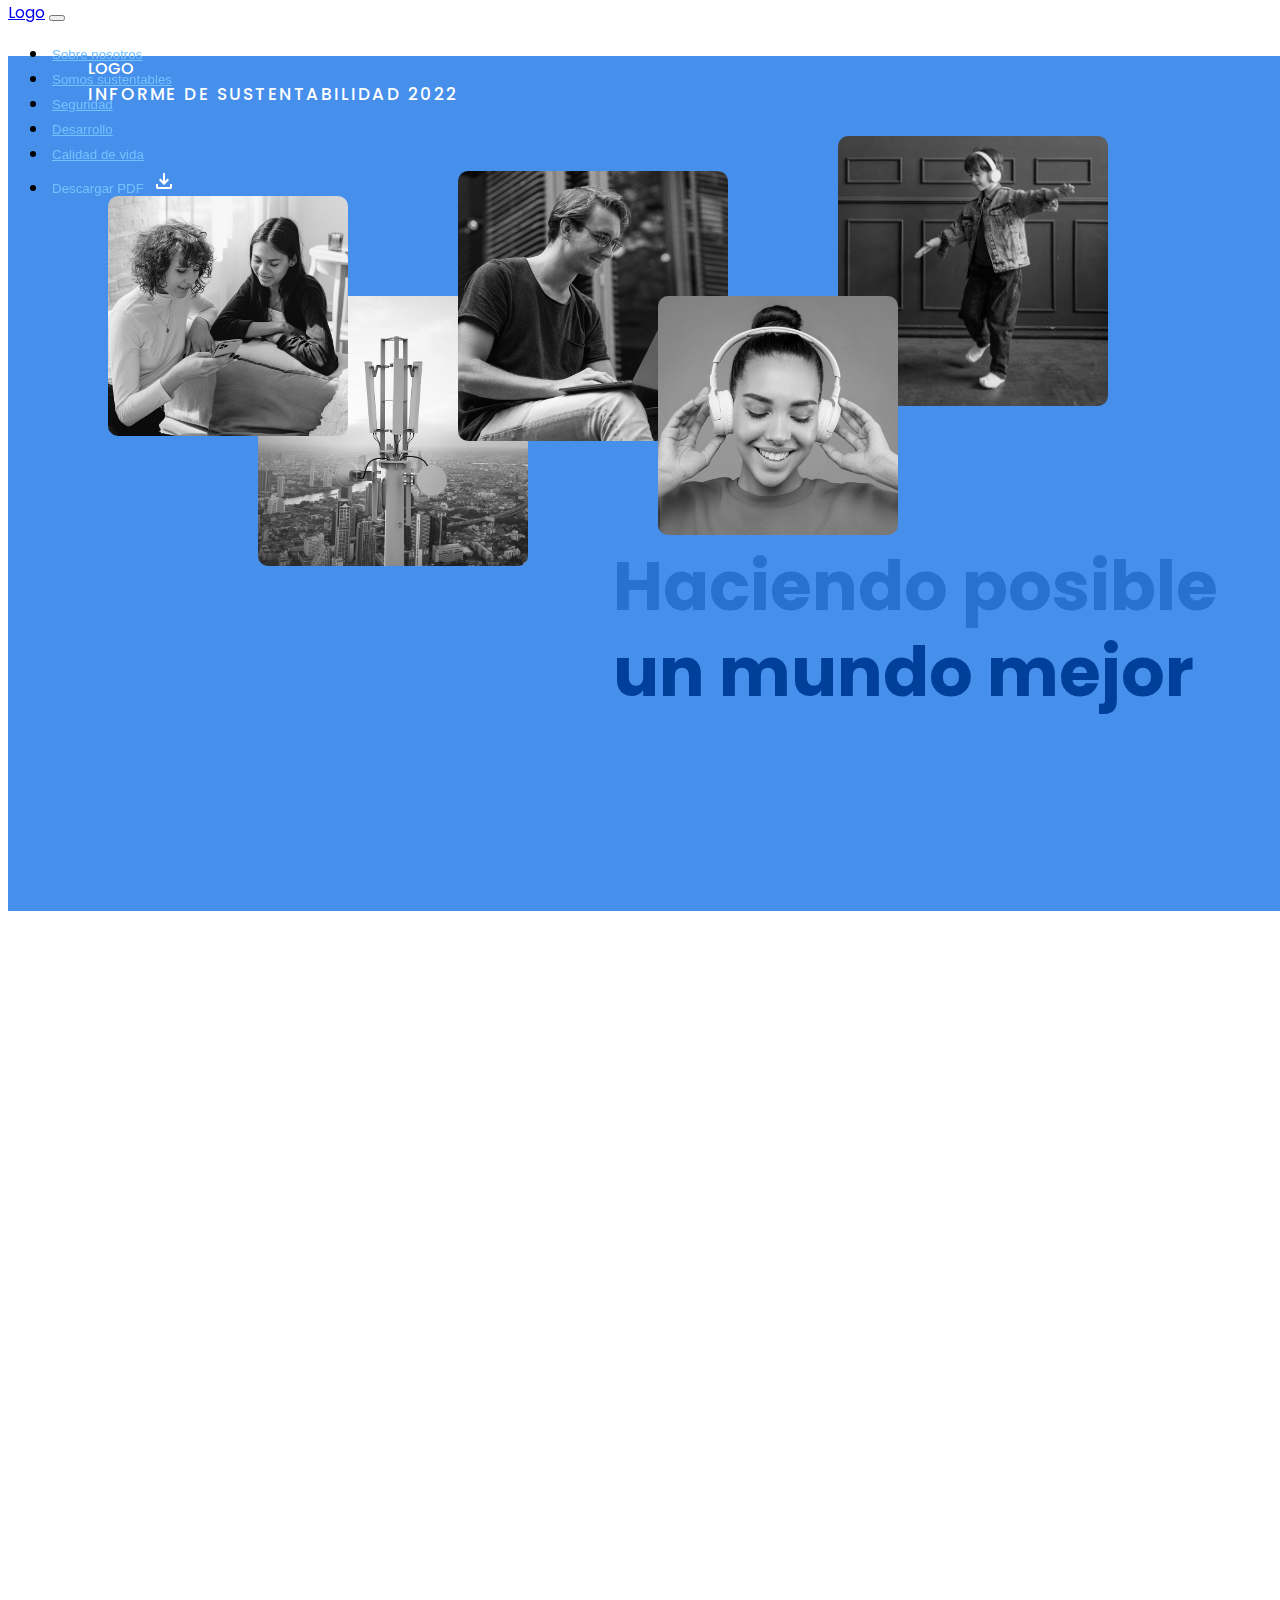
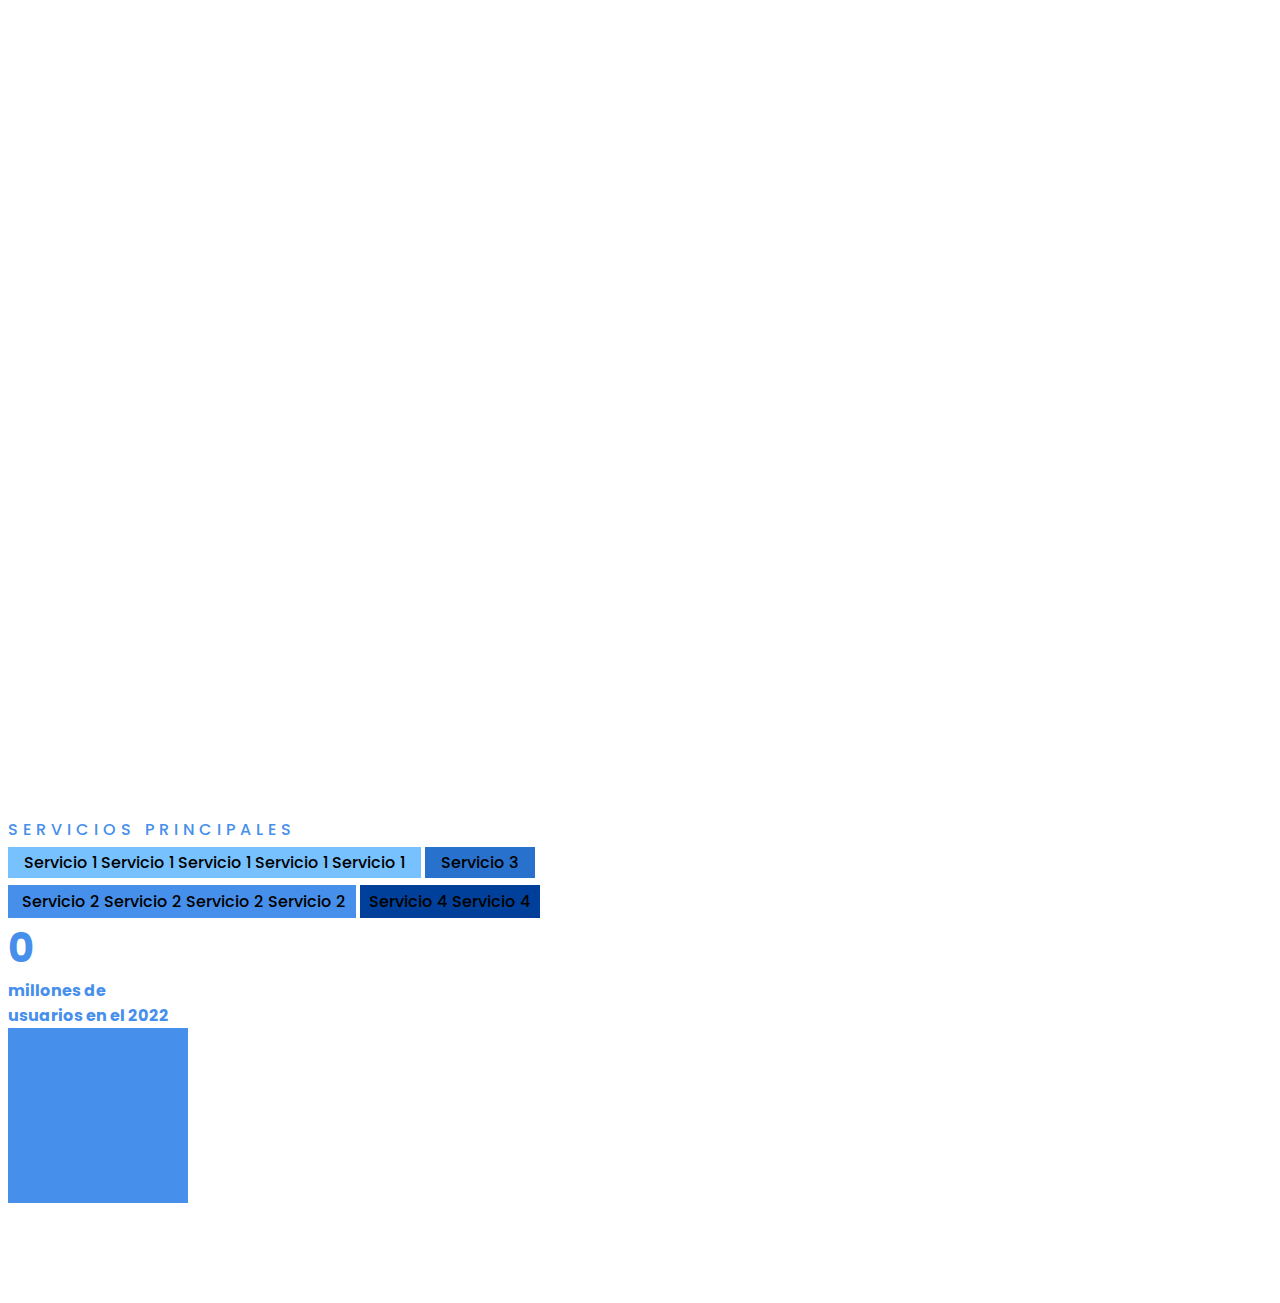
<file: index.html>
<!DOCTYPE html>
<html lang="es">

<head>
  <meta charset="UTF-8">
  <meta http-equiv="X-UA-Compatible" content="IE=edge">
  <meta name="author" content="Carlos Islas">
  <meta name="description" content="Informe de Sustentabilidad para prueba técnica">
  <meta name="viewport" content="width=device-width, initial-scale=1.0">
  <!-- Titulo -->
  <title>Informe de Sustentabilidad</title>
  <!-- Favicon -->
  <link rel="icon" type="image/x-icon" href="./img/icono.png">
  <!-- Bootstrap -->
  <link href="https://cdn.jsdelivr.net/npm/bootstrap@5.3.0-alpha1/dist/css/bootstrap.min.css" rel="stylesheet"
    integrity="sha384-GLhlTQ8iRABdZLl6O3oVMWSktQOp6b7In1Zl3/Jr59b6EGGoI1aFkw7cmDA6j6gD" crossorigin="anonymous">
  <!-- Estilo Css -->
  <link rel="stylesheet" href="./style.css">
  <!-- Google Fonts -->
  <link rel="preconnect" href="https://fonts.googleapis.com">
  <link rel="preconnect" href="https://fonts.gstatic.com" crossorigin>
  <link href="https://fonts.googleapis.com/css2?family=Poppins:wght@400;500&display=swap" rel="stylesheet">
  <!-- Google Icons -->
  <link rel="stylesheet"
    href="https://fonts.googleapis.com/css2?family=Material+Symbols+Outlined:opsz,wght,FILL,GRAD@20..48,100..700,0..1,-50..200" />
  <link rel="stylesheet" href="https://unpkg.com/aos@next/dist/aos.css" />
</head>

<body>

  <!-- Barra de navegacion -->
  <nav class="navbar navbar-expand-lg bg-body-tertiary">
    <div class="container-fluid px-5">
      <a class="navbar-brand" href="./index.html">Logo</a>
      <button class="navbar-toggler" type="button" data-bs-toggle="collapse" data-bs-target="#navbarNav"
        aria-controls="navbarNav" aria-expanded="false" aria-label="Toggle navigation">
        <span class="navbar-toggler-icon"></span>
      </button>
      <div class="collapse navbar-collapse" id="navbarNav">
        <ul class="w-100 navbar-nav d-flex justify-content-evenly">
          <li class="nav-item">
            <button class="btn">
              <a class="nav-link" aria-current="page" href="./sobre-nosotros.html">Sobre nosotros</a>
            </button>
          </li>
          <li class="nav-item">
            <button class="btn">
              <a class="nav-link" href="#">Somos sustentables</a>
            </button>
          </li>
          <li class="nav-item">
            <button class="btn">
              <a class="nav-link" href="#">Seguridad</a>
            </button>
          </li>
          <li class="nav-item">
            <button class="btn">
              <a class="nav-link" href="#">Desarrollo</a>
            </button>
          </li>
          <li class="nav-item">
            <button class="btn">
              <a class="nav-link" href="#">Calidad de vida</a>
            </button>
          </li>
          <li class="nav-item">
            <button class="btn">
              <div class="d-flex align-items-center">
                <span id="boton-descarga" class="nav-link" href="#">Descargar PDF</span>
                <span class="material-symbols-outlined"> download </span>
              </div>
            </button>
          </li>
        </ul>
      </div>
    </div>
  </nav>

  <!-- Hero image -->
  <section class="hero">
    <div>
      <div class="hero-info-contenedor d-flex justify-content-between align-items-center">
        <p>LOGO</p>
        <span>INFORME DE SUSTENTABILIDAD 2022</span>
      </div>
      <div class="contenedor-img">
        <img data-aos="fade-up" data-aos-delay="50" data-aos-duration="1000" data-aos-easing="ease-in-out" class="img-1"
          src="./img/chicas.png" alt="Imagen 1">
        <img data-aos="fade-down" data-aos-delay="50" data-aos-duration="1000" data-aos-easing="ease-in-out"
          class="img-2" src="./img/torre.png" alt="Imagen 2">
        <img data-aos="fade-up" data-aos-delay="50" data-aos-duration="1000" data-aos-easing="ease-in-out" class="img-3"
          src="./img/programador.png" alt="Imagen 3">
        <img data-aos="fade-down" data-aos-delay="50" data-aos-duration="1000" data-aos-easing="ease-in-out"
          class="img-4" src="./img/chica-sonriendo.png" alt="Imagen 4">
        <img data-aos="fade-up" data-aos-delay="50" data-aos-duration="1000" data-aos-easing="ease-in-out" class="img-5"
          src="./img/niño-bailando.png" alt="Imagen 5">
      </div>
      <div class="hero-contenedor-titulos">
        <p class="hero-titulo-1">Haciendo posible </p>
        <p class="hero-titulo-2">un mundo mejor</p>
      </div>
    </div>
    <div class="caja-1"></div>
    <div class="caja-2"></div>
    <div class="caja-3"></div>
    <div class="caja-4"></div>
  </section>

  <!-- Página 1 -->
  <section class="pagina-1">
    <div class="container-flex d-flex">
      <div data-aos="fade-right" data-aos-delay="50" data-aos-duration="1000" data-aos-easing="ease-in-out" class="pagina-1-info-container col-5 d-flex flex-column justify-content-center">
        <p class="text-muted mb-3">Lorem, ipsum dolor sit amet consectetur adipisicing elit. Officiis aut optio nisi, ad quibusdam cum, cumque
          id ipsum itaque maxime consequatur numquam necessitatibus tempora laudantium rerum earum similique minus
          voluptatem!</p>
        <p class="text-muted">Lorem ipsum dolor sit amet, consectetur adipisicing elit. Cupiditate dolore cumque eaque iste accusamus
          debitis maiores quia quod aut ut dignissimos impedit qui, asperiores recusandae maxime exercitationem
          obcaecati nostrum architecto.</p>
      </div>
      <div data-aos="fade-left" data-aos-delay="50" data-aos-duration="1000" data-aos-easing="ease-in-out" class="col-7 pagina-1-info-container-down">
        <img class="img-6" src="./img/caminata.png" alt="Imagen 6">
        <div class="pagina1-img-container">
          <span>Lorem, ipsum dolor sit amet consectetur adipisicing elit. Tempora quos recusandae saepe mollitia
            excepturi a nihil numquam omnis odit aliquam, nostrum eos similique aspernatur.</span>
          <span>Magnam autem
            esse. Porro, dolorum commodi suscipit ad minus illo ab asperiores in impedit facere ducimus temporibus
            voluptas pariatur, laborum?</span>
        </div>
        <div class="pagina1-info-container">
          <a class="navbar-brand text-primary" href="./index.html">LOGO</a>
          <span>Para conocer más sobre nosotros, dé click</span>
          <a class="navbar-brand text-primary" href="/sobre-nosotros.html">AQUI</a>
        </div>
      </div>
    </div>
  </section>

  <!-- Página 2 -->
  <section id="pagina-2" class="pagina-2">
    <p data-aos="fade-right" data-aos-delay="50" data-aos-duration="1000" data-aos-easing="ease-in-out" class="pagina-2-titulo">PRESENCIA</p>
    <div class="container d-flex justify-content-center">
      <div>
        <img data-aos="fade-right" data-aos-delay="50" data-aos-duration="1000" data-aos-easing="ease-in-out" class="img-7" src="./img/mapa.png" alt="Imagen Mapa">
        <div class="mt-2">
          <p class="servicios-principales-text">SERVICIOS PRINCIPALES</p>
          <div class="servicios-principales d-flex align-items-center justify-content-between">
            <div>
              <span class="text-white servicio-1">Servicio 1 Servicio 1 Servicio 1 Servicio 1 Servicio 1</span>
              <span class="text-white servicio-3">Servicio 3</span> <br/>
              <p class="text-white servicio-2">Servicio 2 Servicio 2 Servicio 2 Servicio 2</p>
              <p class="text-white servicio-4">Servicio 4 Servicio 4</p>
            </div>
            <p id="contador" class="total-usuarios">0</p>
            <div class="contador">
              <p class="contador-text">millones de <br/> usuarios en el 2022</p>
            </div>
          </div>
        </div>
      </div>
      <div class="marcas">
        <div data-aos="fade-up" data-aos-delay="50" data-aos-duration="1000" data-aos-easing="ease-in-out" class="marcas-contenedor d-flex flex-column justify-content-evenly align-items-center">
          <p class="text-white m-0 marcas-principales">MARCAS <br/>PRINCIPALES</p>
          <p class="text-white fw-bold fs-5">LOGO 1</p>
          <p class="text-white fw-bold fs-5">LOGO 2</p>
          <p class="text-white fw-bold fs-5">LOGO 3</p>
          <p class="text-white fw-bold fs-5">LOGO 4</p>
          <p class="text-white fw-bold fs-5">LOGO 5</p>
        </div>
      </div>
    </div>
  </section>

  <script src="https://code.jquery.com/jquery-3.6.0.min.js"></script>
  <script src="./index.js"></script>
  <script src="https://cdn.jsdelivr.net/npm/bootstrap@5.3.0-alpha1/dist/js/bootstrap.bundle.min.js"
    integrity="sha384-w76AqPfDkMBDXo30jS1Sgez6pr3x5MlQ1ZAGC+nuZB+EYdgRZgiwxhTBTkF7CXvN"
    crossorigin="anonymous"></script>
  <script src="https://unpkg.com/aos@next/dist/aos.js"></script>
  <script>
    AOS.init();
  </script>
</body>

</html>
</file>
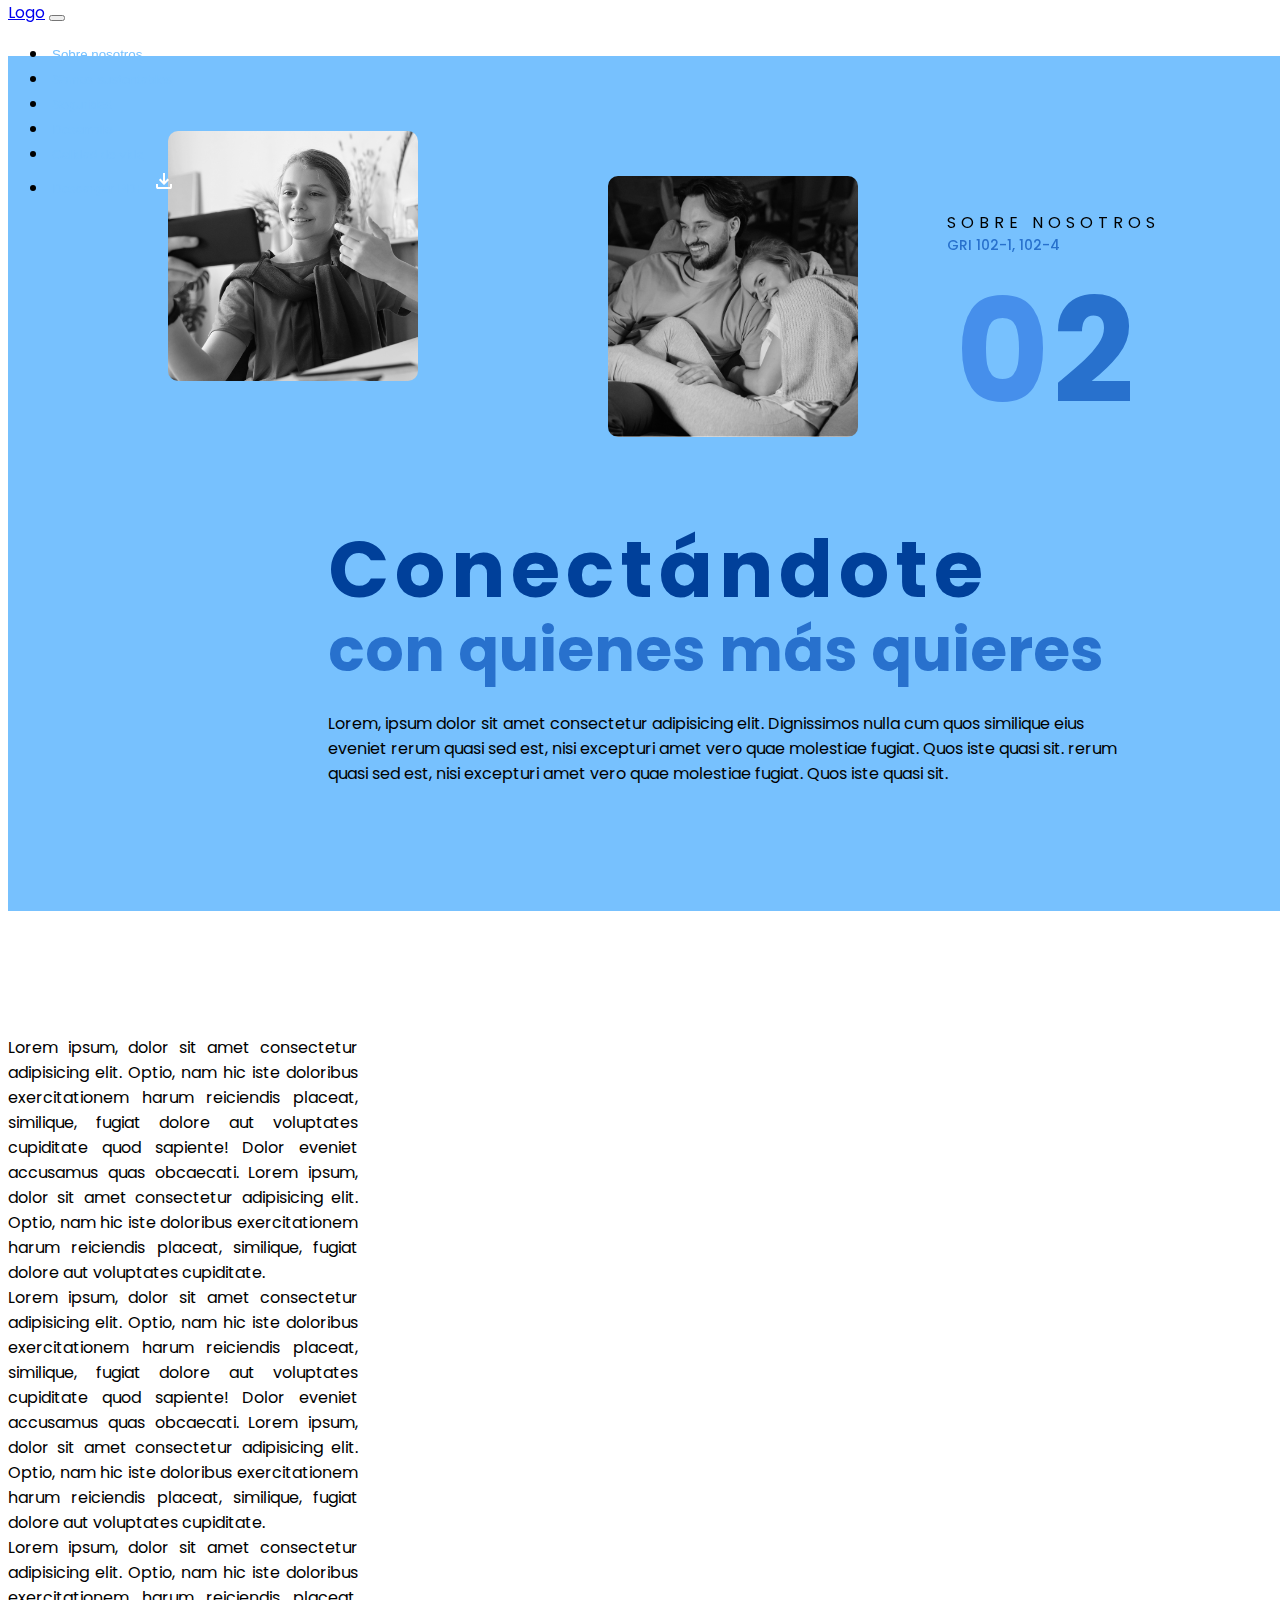
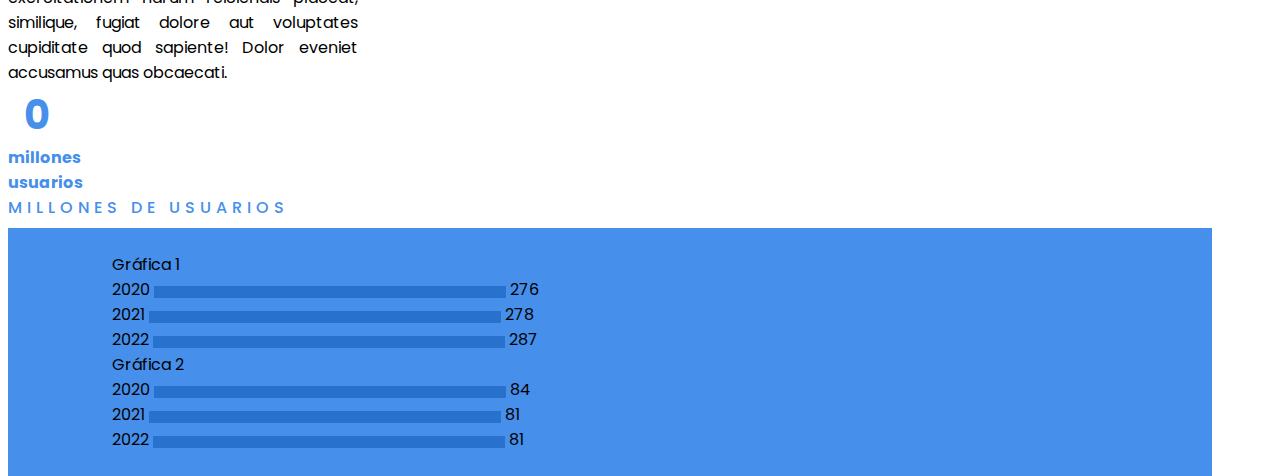
<file: sobre-nosotros.html>
<!DOCTYPE html>
<html lang="en">
<meta charset="UTF-8">
<meta http-equiv="X-UA-Compatible" content="IE=edge">
<meta name="author" content="Carlos Islas">
<meta name="description" content="Informe de Sustentabilidad para prueba técnica">
<meta name="viewport" content="width=device-width, initial-scale=1.0">
<!-- Titulo -->
<title>Informe de Sustentabilidad</title>
<!-- Favicon -->
<link rel="icon" type="image/x-icon" href="./img/icono.png">
<!-- Bootstrap -->
<link href="https://cdn.jsdelivr.net/npm/bootstrap@5.3.0-alpha1/dist/css/bootstrap.min.css" rel="stylesheet"
  integrity="sha384-GLhlTQ8iRABdZLl6O3oVMWSktQOp6b7In1Zl3/Jr59b6EGGoI1aFkw7cmDA6j6gD" crossorigin="anonymous">
<!-- Estilo Css -->
<link rel="stylesheet" href="./style.css">
<!-- Google Fonts -->
<link rel="preconnect" href="https://fonts.googleapis.com">
<link rel="preconnect" href="https://fonts.gstatic.com" crossorigin>
<link href="https://fonts.googleapis.com/css2?family=Poppins:wght@400;500&display=swap" rel="stylesheet">
<!-- Google Icons -->
<link rel="stylesheet"
  href="https://fonts.googleapis.com/css2?family=Material+Symbols+Outlined:opsz,wght,FILL,GRAD@20..48,100..700,0..1,-50..200" />
<link rel="stylesheet" href="https://unpkg.com/aos@next/dist/aos.css" />

<body>
  <!-- Barra de navegacion -->
  <nav class="navbar navbar-expand-lg bg-body-tertiary">
    <div class="container-fluid px-5">
      <a class="navbar-brand" href="./index.html">Logo</a>
      <button class="navbar-toggler" type="button" data-bs-toggle="collapse" data-bs-target="#navbarNav"
        aria-controls="navbarNav" aria-expanded="false" aria-label="Toggle navigation">
        <span class="navbar-toggler-icon"></span>
      </button>
      <div class="collapse navbar-collapse" id="navbarNav">
        <ul class="w-100 navbar-nav d-flex justify-content-evenly">
          <li class="nav-item">
            <button class="btn">
              <a class="nav-link" aria-current="page" href="./sobre-nosotros.html">Sobre nosotros</a>
            </button>
          </li>
          <li class="nav-item">
            <button class="btn">
              <a class="nav-link" href="#">Somos sustentables</a>
            </button>
          </li>
          <li class="nav-item">
            <button class="btn">
              <a class="nav-link" href="#">Seguridad</a>
            </button>
          </li>
          <li class="nav-item">
            <button class="btn">
              <a class="nav-link" href="#">Desarrollo</a>
            </button>
          </li>
          <li class="nav-item">
            <button class="btn">
              <a class="nav-link" href="#">Calidad de vida</a>
            </button>
          </li>
          <li class="nav-item">
            <button class="btn">
              <div class="d-flex align-items-center">
                <span id="boton-descarga" class="nav-link" href="#">Descargar PDF</span>
                <span class="material-symbols-outlined"> download </span>
              </div>
            </button>
          </li>
        </ul>
      </div>
    </div>
  </nav>

  <!-- Hero sobre nosotros -->
  <section class="hero-sobre-nosotros">
    <div>
      <div class="contenedor-img">
        <img data-aos="fade-up" data-aos-delay="50" data-aos-duration="1000" data-aos-easing="ease-in-out"
          class="img-1-sobre-nosotros" src="./img/selfie.png" alt="Imagen 1">
        <img data-aos="fade-down" data-aos-delay="50" data-aos-duration="1000" data-aos-easing="ease-in-out"
          class="img-2-sobre-nosotros" src="./img/pareja.png" alt="Imagen 2">
      </div>
      <div data-aos="fade-up" data-aos-delay="50" data-aos-duration="1000" data-aos-easing="ease-in-out" class="hero-sobre-nosotros-info-contenedor">
        <p class="text-white hero-sobre-nosotros-titulo">SOBRE NOSOTROS</p>
        <p class="hero-sobre-nosotros-datos">GRI 102-1, 102-4</p>
      </div>
      <div class="hero-sobre-nosotros-numeros">
        <p data-aos="fade-right" data-aos-delay="50" data-aos-duration="1000" data-aos-easing="ease-in-out">0</p>
        <p data-aos="fade-left" data-aos-delay="50" data-aos-duration="1000" data-aos-easing="ease-in-out">2</p>
      </div>
      <div class="hero-sobre-nosotros-contenedor-titulos text-center">
        <p class="hero-sobre-nosotros-titulo-1">Conectándote</p>
        <p class="hero-sobre-nosotros-titulo-2">con quienes más quieres</p>
        <p class="text-white">Lorem, ipsum dolor sit amet consectetur adipisicing elit. Dignissimos nulla cum quos
          similique eius eveniet
          rerum quasi sed est, nisi excepturi amet vero quae molestiae fugiat. Quos iste quasi sit. rerum quasi sed est,
          nisi excepturi amet vero quae molestiae fugiat. Quos iste quasi sit.</p>
      </div>
    </div>
    <div class="caja-1-sobre-nosotros"></div>
    <div class="caja-2-sobre-nosotros"></div>
    <div class="caja-3-sobre-nosotros"></div>
  </section>

  <!-- Principal sobre nosotros -->
  <section id="pagina-1-sobre-nosotros" class="pagina-1-sobre-nosotros">
    <div class="container">
      <div data-aos="fade-right" data-aos-delay="50" data-aos-duration="1000" data-aos-easing="ease-in-out">
        <p class="pagina-1-sobre-nosotros-titulo">Sobre nosotros</p>
        <p class="pagina-1-sobre-nosotros-texto">GRI 102-1, 102-4</p>
      </div>
      <div class="mt-5 d-flex pagina-1-sobre-nosotros-info-contenedor">
        <div>
          <p class="text-muted">
            Lorem ipsum, dolor sit amet consectetur adipisicing elit. Optio, nam hic iste doloribus exercitationem harum
            reiciendis placeat, similique, fugiat dolore aut voluptates cupiditate quod sapiente! Dolor eveniet
            accusamus quas obcaecati. Lorem ipsum, dolor sit amet consectetur adipisicing elit. Optio, nam hic iste
            doloribus exercitationem harum reiciendis placeat, similique, fugiat dolore aut voluptates cupiditate.
          </p>
        </div>
        <div>
          <p class="text-muted">
            Lorem ipsum, dolor sit amet consectetur adipisicing elit. Optio, nam hic iste doloribus exercitationem harum
            reiciendis placeat, similique, fugiat dolore aut voluptates cupiditate quod sapiente! Dolor eveniet
            accusamus quas obcaecati. Lorem ipsum, dolor sit amet consectetur adipisicing elit. Optio, nam hic iste
            doloribus exercitationem harum reiciendis placeat, similique, fugiat dolore aut voluptates cupiditate.
          </p>
        </div>
        <div>
          <p class="text-muted">
            Lorem ipsum, dolor sit amet consectetur adipisicing elit. Optio, nam hic iste doloribus exercitationem harum
            reiciendis placeat, similique, fugiat dolore aut voluptates cupiditate quod sapiente! Dolor eveniet
            accusamus quas obcaecati.
          </p>
          <div class="d-flex mt-4 align-items-center justify-content-between">
            <p id="contador" class="total-usuarios-sobre-nosotros">0</p>
            <p class="contador-text-sobre-nosotros" >millones<br />usuarios</p>
          </div>
        </div>
        <img data-aos="fade-left" data-aos-delay="50" data-aos-duration="1000" data-aos-easing="ease-in-out"
          class="sobre-nosotros-img" src="img/estirar.png" alt="Imagen 3">
      </div>
      <div class="caja-4-sobre-nosotros"></div>
      <div>
        <p class="mt-5 servicios-principales-text"">MILLONES DE USUARIOS</p>
        <div class="sobre-nosotros-graficas-contenedor d-flex">
          <div class="sobre-nosotros-grafica-1-contenedor">
            <p class="text-white fw-bold mb-3">Gráfica 1</p>
            <div class="d-flex flex-column">
              <div class="mb-2 d-flex align-items-center justify-content-between">
                <span class="text-white fw-bold">2020</span> <progress id="mi-progress" value="0" min="0" max="300"></progress> <span class="text-white fw-bold">276</span>
              </div>
              <div class="mb-2 d-flex align-items-center justify-content-between">
                <span class="text-white fw-bold">2021</span> <progress id="mi-progress-2" value="0" min="0" max="300"></progress> <span class="text-white fw-bold">278</span>
              </div>
              <div class="d-flex align-items-center justify-content-between">
                <span class="text-white fw-bold">2022</span> <progress id="mi-progress-3" value="0" min="0" max="300"></progress> <span class="text-white fw-bold">287</span>
              </div>
            </div>
          </div>
          <div class="sobre-nosotros-grafica-1-contenedor">
            <p class="text-white fw-bold mb-3">Gráfica 2</p>
            <div class="d-flex flex-column">
              <div class="mb-2 d-flex align-items-center justify-content-between">
                <span class="text-white fw-bold">2020</span> <progress id="mi-progress-4" value="0" min="0" max="300"></progress> <span class="text-white fw-bold">84</span>
              </div>
              <div class="mb-2 d-flex align-items-center justify-content-between">
                <span class="text-white fw-bold">2021</span> <progress id="mi-progress-5" value="0" min="0" max="300"></progress> <span class="text-white fw-bold">81</span>
              </div>
              <div class="d-flex align-items-center justify-content-between">
                <span class="text-white fw-bold">2022</span> <progress id="mi-progress-6" value="0" min="0" max="300"></progress> <span class="text-white fw-bold">81</span>
              </div>
            </div>
          </div>
        </div>
      </div>
    </div>
  </section>

  <script src=" https://code.jquery.com/jquery-3.6.0.min.js">
  </script>
          <script src="./index.js"></script>
          <script src="https://cdn.jsdelivr.net/npm/bootstrap@5.3.0-alpha1/dist/js/bootstrap.bundle.min.js"
            integrity="sha384-w76AqPfDkMBDXo30jS1Sgez6pr3x5MlQ1ZAGC+nuZB+EYdgRZgiwxhTBTkF7CXvN"
            crossorigin="anonymous"></script>
          <script src="https://unpkg.com/aos@next/dist/aos.js"></script>
          <script>
            AOS.init();
          </script>
</body>

</html>
</file>
<file: style.css>
body {
  overflow-x: hidden;
  font-family: 'Poppins', sans-serif;
}

p {
  margin: 0;
}

/* Navegación */
.navbar {
  position: fixed;
  top: 0;
  width: 100%;
  z-index: 999;
}

/* .boton-nav {
  border: transparent;
  background-color: rgba(248, 249, 250);
} */

/* .btn-descarga {
  border: transparent;
  background-color: rgba(248, 249, 250);
} */

.btn {
  color: white;
  border: none;
  background: none;
  padding: 0;
}

.btn::before {
  margin-left: auto;
}

.btn::after, .btn::before {
  content: '';
  width: 0%;
  height: 2.5px;
  background: #2871cd;
  display: block;
  transition: 0.5s;
}

.btn:hover::after, .btn:hover::before {
  width: 100%;
}

.nav-link {
  /* border: thin solid #77c1fe; */
  color: #77c1fe;
  padding: 4px;
  font-weight: 500;
}

.nav-link:hover {
  color: #00409a
}

/* Hero */
.hero {
  width: 100vw;
  height: 95vh;
  background-color: #468feb;
  margin-top: 56px;
  position: relative;
}

.hero-info-contenedor {
  padding: 0 5rem;
  height: 60px;
  color: white;
  font-weight: 500;
}

.hero-info-contenedor span {
  letter-spacing:2.5px;
  font-size: 17px;
}

.hero-contenedor-titulos {
  position: absolute;
  top: 480px;
  right: 70px;
}

.hero-titulo-1, .hero-titulo-2 {
  font-weight: bold;
  font-size: 4.25rem;
  color: #2871cd;
  margin: 0;
}

.hero-titulo-2 {
  color: #00409a;
  margin-top: -1rem;
}

.contenedor-img img {
  position: absolute;
  border-radius: 10px;
}

.contenedor-img img:hover {
  border: 4px solid #00409a;
}

.img-1 {
  width: 240px;
  left: 100px;
  top: 140px;
  z-index: 100;
}

.img-2 {
  width: 270px;
  left: 250px;
  top: 240px;
  z-index: 60;
}

.img-3 {
  width: 270px;
  left: 450px;
  top: 115px;
  z-index: 80;
}

.img-4 {
  width: 240px;
  left: 650px;
  top: 240px;
  z-index: 90;
}

.img-5 {
  width: 270px;
  left: 830px;
  top: 80px;
  z-index: 70;
}

.caja-1 {
  position: absolute;
  height: 136px;
  border: 7px solid #00409a;
  border-left: transparent;
  top: 90px;
  left: 0px;
  width: 195px;
  opacity: 0;
  visibility: hidden;
  transition: opacity 1s ease-in-out;
}

.caja-2 {
  position: absolute;
  height: 506px;
  border: 7px solid #00409a;
  border-bottom: transparent;
  top: 210px;
  left: 190px;
  width: 190px;
  opacity: 0;
  visibility: hidden;
  transition: opacity 1s ease-in-out;
}

.caja-3 {
  position: absolute;
  height: 100px;
  border: 7px solid #00409a;
  border-top: transparent;
  border-right: transparent;
  top: 320px;
  left: 600px;
  width: 100px;
  opacity: 0;
  visibility: hidden;
  transition: opacity 1s ease-in-out;
}

.caja-4 {
  position: absolute;
  height: 200px;
  border: 7px solid #00409a;
  border-right: transparent;
  top: 220px;
  right: 0px;
  width: 500px;
  opacity: 0;
  visibility: hidden;
  transition: opacity 1s ease-in-out;
}

/* Página 1 */
.pagina-1 {
  margin: 3.5rem 0;
}

.pagina-1-info-container {
  padding: 0 2rem 0 4rem;
}

.pagina-1-info-container-down {
  padding: 0 4rem 0 2rem;
}

.pagina-1-info-container p {
  text-align: justify;
}

.img-6 {
  width: 100%;
  height: auto;
}

.pagina1-img-container {
  background-color: #468feb;
  padding: 2rem;
}

.pagina1-img-container span {
  font-weight: 500;
  font-size: 20px;
  color: #00409a;
}

.pagina1-img-container span:nth-child(2) {
  color: white;
}

.pagina1-info-container {
  padding: 1rem;
  background-color: #77c1fe;
  text-align: center;
  color: white;
}

/* Página 2 */
.pagina-2 {
  padding: 2rem 0;
  position: relative;
  margin-bottom: 2.5rem;
}

.pagina-2-titulo {
  letter-spacing: 8px;
  color: #468feb;
  font-weight: 500;
  padding-left: 8rem;
  font-size: 20px;
}

.servicios-principales {
  width: 95%;
}

.servicios-principales-text {
  letter-spacing: 5px;
  color: #468feb;
  font-weight: 500;
  margin-bottom: 8px;
}

.servicio-1 {
  background-color: #77c1fe;
  padding: 4px 16px;
  font-weight: 500;
}

.servicio-3 {
  background-color: #2871cd;
  padding: 4px 16px;
  font-weight: 500;
}

.servicio-2 {
  background-color: #468feb ;
  padding: 4px 10px 4px 14px;
  margin-top: 10px;
  display: inline-block;
  font-weight: 500;
}

.servicio-4 {
  background-color: #00409a ;
  padding: 4px 9px;
  margin-top: 10px;
  display: inline-block;
  font-weight: 500;
}

.total-usuarios {
  color: #468feb;
  font-weight: bold;
  font-size: 2.5rem;
  margin: 0;
}

.marcas {
  width: 180px;
  background-color: #468feb;
}

.marcas-principales {
  letter-spacing: 4px;
  font-weight: 500;
}

.marcas-contenedor {
  height: 100%;
}

.contador-text {
  color: #468feb;
  font-weight: bold;
}

/* Sobre nosotros */
.hero-sobre-nosotros {
  width: 100vw;
  height: 95vh;
  background-color: #77c1fe;
  margin-top: 56px;
  position: relative;
}

.hero-sobre-nosotros-titulo {
  letter-spacing: 5px;
}

.hero-sobre-nosotros-datos {
  color: #2871cd;
  font-size: 14px;
  font-weight: 500;
}

.hero-sobre-nosotros-info-contenedor {
  position: absolute;
  top: 18%;
  right: 10%;
}

.img-1-sobre-nosotros {
  width: 250px;
  left: 160px;
  top: 75px;
  z-index: 70;
}

.img-2-sobre-nosotros {
  width: 250px;
  left: 600px;
  top: 120px;
  z-index: 50;
}

.hero-sobre-nosotros-numeros {
  position: absolute;
  top: 22%;
  right: 12%;
}

.hero-sobre-nosotros-numeros p {
  display: inline-block;
  color: #468feb;
  font-size: 9rem;
  font-weight: bold;
}

.hero-sobre-nosotros-numeros p:nth-child(2) {
  color: #2871cd;
}

.hero-sobre-nosotros-titulo-1, .hero-sobre-nosotros-titulo-2 {
  font-weight: bold;
  font-size: 5rem;
  color: #00409a;
  letter-spacing: 6px;
  margin: 0;
}

.hero-sobre-nosotros-titulo-2 {
  color: #2871cd;
  font-size: 3.75rem;
  letter-spacing: 0;
  margin-bottom: 1rem;
}

.hero-sobre-nosotros-contenedor-titulos {
  width: 800px;
  position: absolute;
  top: 53%;
  left: 25%;
}

.hero-sobre-nosotros-contenedor-titulos p:nth-child(2) {
  margin-top: -1.5rem;
}

.caja-1-sobre-nosotros {
  position: absolute;
  height: 95px;
  border: 7px solid #00409a;
  border-right: transparent;
  top: 260px;
  left: 100px;
  width: 550px;
  opacity: 0;
  visibility: hidden;
  transition: opacity 1s ease-in-out;
}

.caja-2-sobre-nosotros {
  position: absolute;
  height: 130px;
  border: 7px solid #00409a;
  top: 80px;
  right: 450px;
  width: 130px;
  opacity: 0;
  visibility: hidden;
  transition: opacity 1s ease-in-out;
}

.caja-3-sobre-nosotros {
  position: absolute;
  height: 350px;
  border: 7px solid #00409a;
  border-right: transparent;
  border-bottom: transparent;
  bottom: 0px;
  right: 0px;
  width: 130px;
  opacity: 0;
  visibility: hidden;
  transition: opacity 1s ease-in-out;
}

.caja-4-sobre-nosotros {
  position: absolute;
  height: 250px;
  border: 7px solid #468feb;
  border-right: transparent;
  top: 88%;
  right: 0;
  width: 200px;
  opacity: 0;
  visibility: hidden;
  transition: opacity 1s ease-in-out;
  z-index: 40;
}

.visible {
  opacity: 1;
  visibility: visible;
}

/* Principal sobre nosotros */
.pagina-1-sobre-nosotros {
  margin: 3.5rem 0 15.5rem 0;
  position: relative;
}

.pagina-1-sobre-nosotros-titulo {
  letter-spacing: 10px;
  color: #468feb;
  font-weight: bold;
  font-size: 32px;
}

.pagina-1-sobre-nosotros-texto {
  color: #77c1fe;
  font-size: 13px;
  font-weight: 500;
}

.pagina-1-sobre-nosotros-info-contenedor {
  width: 80%;
}

.pagina-1-sobre-nosotros-info-contenedor div {
  padding-right: 1.5rem;
  width: 350px;
}

.pagina-1-sobre-nosotros-info-contenedor p {
  text-align: justify;
}

.total-usuarios-sobre-nosotros {
  color: #468feb;
  font-weight: bold;
  font-size: 2.5rem;
  margin-left: 1rem;
}

.contador-text-sobre-nosotros {
  color: #468feb;
  font-weight: bold;
  padding-right: 9rem;
}

.sobre-nosotros-img {
  position: absolute;
  height: 425px;
  top: 10%;
  right: 8%;
  border-radius: 10px;
  z-index: 100;
}

.sobre-nosotros-img:hover {
  border: 4px solid #00409a;
}

.sobre-nosotros-graficas-contenedor {
  width: 1100px;
  background-color: #468feb;
  position: absolute;
  left: 0;
  padding: 1.5rem 0 1.5rem 6.5rem;
}

.sobre-nosotros-grafica-1-contenedor {
  margin-right: 4rem;
  width: 40%;
}

progress {
  height: 12px; /* altura de la barra de progreso */
  width: 80%; /* ancho de la barra de progreso */
  border: none; /* sin borde */
}

progress::-webkit-progress-bar {
  background-color: #2871cd; /* color de fondo de la barra en Chrome/Safari */
}

progress::-webkit-progress-value {
  background-color: white; /* color de la barra de progreso en Chrome/Safari */
}
</file>
